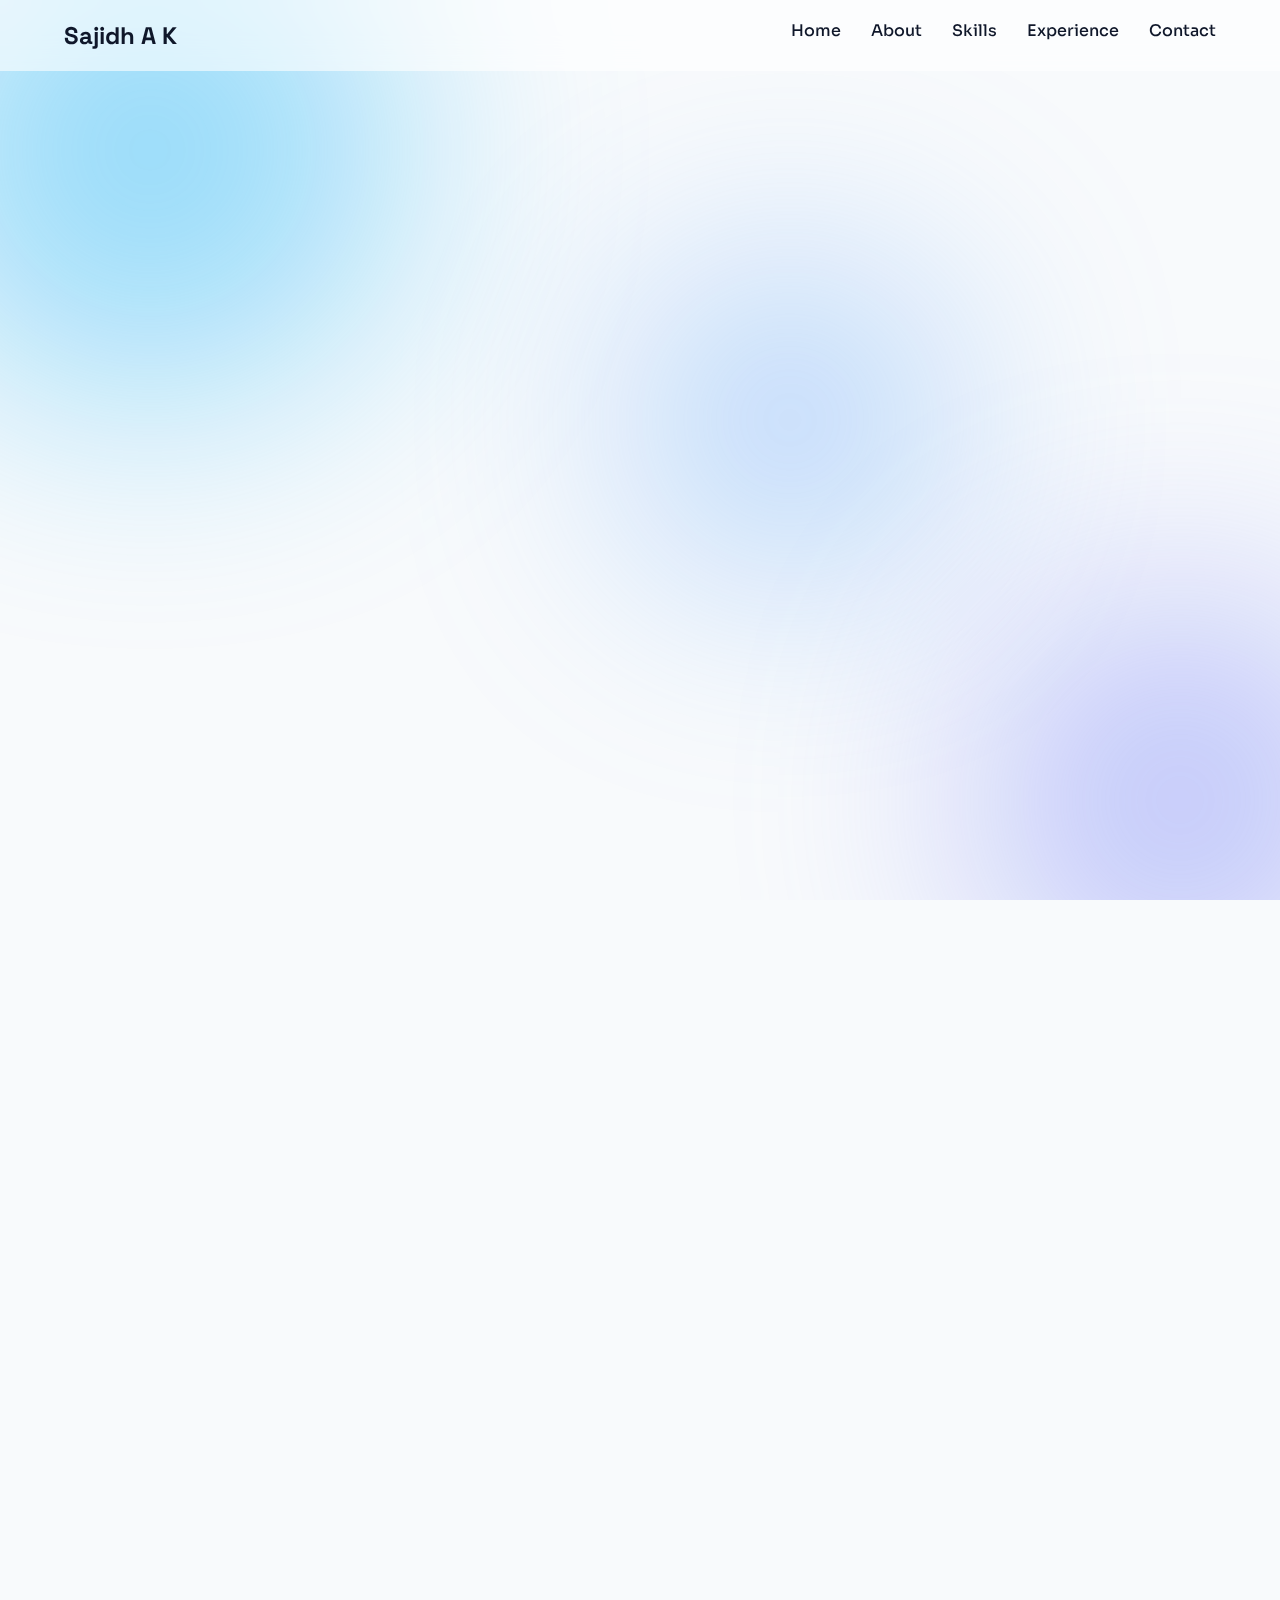
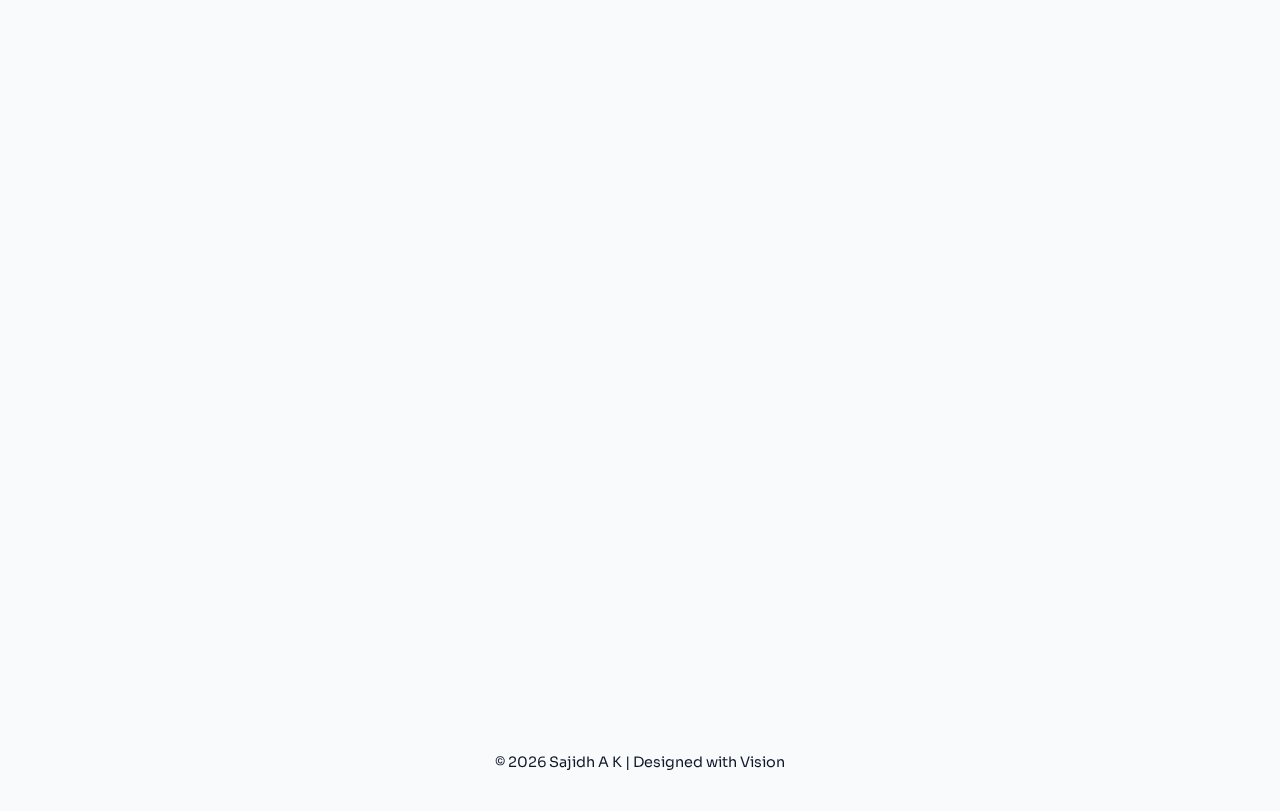
<file: index.html>
<!DOCTYPE html>
<html lang="en">
<head>
<meta charset="UTF-8">
<meta name="viewport" content="width=device-width, initial-scale=1.0">
<title>Sajidh A K | Physics & STEM Educator</title>

<!-- Premium Fonts -->
<link href="https://fonts.googleapis.com/css2?family=Space+Grotesk:wght@400;600;700&family=Sora:wght@300;400;500&display=swap" rel="stylesheet">

<link rel="stylesheet" href="style.css">
</head>
<body>

<!-- Animated Background -->
<div class="gradient-bg">
  <div class="blob blob1"></div>
  <div class="blob blob2"></div>
  <div class="blob blob3"></div>
</div>

<header class="navbar">
  <div class="container nav-container">
    <h1 class="logo">Sajidh A K</h1>
    <nav>
      <ul class="nav-links">
        <li><a href="#home">Home</a></li>
        <li><a href="#about">About</a></li>
        <li><a href="#skills">Skills</a></li>
        <li><a href="#experience">Experience</a></li>
        <li><a href="#contact">Contact</a></li>
      </ul>
    </nav>
  </div>
</header>

<section id="home" class="hero">
  <div class="container hero-content">

    <div class="hero-text reveal">
      <h2>
        Exploring <span>Physics</span><br>
        Through Curiosity & Innovation
      </h2>
      <p>
        Postgraduate Physics student transforming STEM education 
        into immersive, experimental and concept-driven learning.
      </p>
      <a href="#about" class="btn">Discover More</a>
    </div>

    <div class="hero-image reveal">
      <div class="orbit">
        <img src="profile.png" alt="Sajidh A K">
      </div>
    </div>

  </div>
</section>

<section id="about" class="section glass reveal">
  <div class="container">
    <h2>About Me</h2>
    <p>
      I believe physics is not memorization — it is exploration. 
      My work focuses on inquiry-based STEM education, hands-on 
      experimentation, and science communication.
    </p>
  </div>
</section>

<section id="skills" class="section reveal">
  <div class="container">
    <h2>Core Strengths</h2>

    <div class="cards">
      <div class="card">Physics Teaching (7–12)</div>
      <div class="card">STEM Curriculum Design</div>
      <div class="card">Arduino & Electronics</div>
      <div class="card">Science Outreach</div>
      <div class="card">Astronomy & Innovation</div>
      <div class="card">Educational Content Creation</div>
    </div>
  </div>
</section>

<section id="experience" class="section glass reveal">
  <div class="container">
    <h2>Experience</h2>
    <p>
      Conducted workshops, astronomy sessions, outreach programs, 
      innovation projects and experimental learning modules.
    </p>
  </div>
</section>

<section id="contact" class="section reveal">
  <div class="container">
    <h2>Let’s Connect</h2>
    <p>sajidh.physics@gmail.com</p>
    <p>India</p>
  </div>
</section>

<footer>
  © 2026 Sajidh A K | Designed with Vision
</footer>

<script src="script.js"></script>
</body>
</html>
</file>
<file: style.css>
:root {
  --primary: #2563eb;
  --accent: #38bdf8;
  --text: #0f172a;
  --light: #ffffff;
}

* {
  margin: 0;
  padding: 0;
  box-sizing: border-box;
}

body {
  font-family: 'Sora', sans-serif;
  background: #f8fafc;
  color: var(--text);
  overflow-x: hidden;
}

/* Animated Gradient Background */
.gradient-bg {
  position: fixed;
  width: 100%;
  height: 100%;
  z-index: -1;
  overflow: hidden;
}

.blob {
  position: absolute;
  border-radius: 50%;
  filter: blur(120px);
  opacity: 0.5;
  animation: move 15s infinite alternate ease-in-out;
}

.blob1 {
  width: 500px;
  height: 500px;
  background: #38bdf8;
  top: -100px;
  left: -100px;
}

.blob2 {
  width: 400px;
  height: 400px;
  background: #818cf8;
  bottom: -100px;
  right: -100px;
}

.blob3 {
  width: 300px;
  height: 300px;
  background: #60a5fa;
  top: 30%;
  left: 50%;
}

@keyframes move {
  0% { transform: translate(0,0) scale(1); }
  100% { transform: translate(100px,-50px) scale(1.2); }
}

/* NAVBAR */
.navbar {
  backdrop-filter: blur(15px);
  background: rgba(255,255,255,0.6);
  position: sticky;
  top: 0;
  padding: 20px 0;
}

.nav-container {
  width: 90%;
  max-width: 1200px;
  margin: auto;
  display: flex;
  justify-content: space-between;
}

.logo {
  font-family: 'Space Grotesk', sans-serif;
  font-weight: 700;
  font-size: 1.5rem;
}

.nav-links {
  list-style: none;
  display: flex;
  gap: 30px;
}

.nav-links a {
  text-decoration: none;
  color: var(--text);
  position: relative;
  font-weight: 500;
}

.nav-links a::after {
  content: "";
  position: absolute;
  height: 2px;
  width: 0;
  background: var(--primary);
  left: 0;
  bottom: -5px;
  transition: 0.4s;
}

.nav-links a:hover::after {
  width: 100%;
}

/* HERO */
.hero {
  min-height: 100vh;
  display: flex;
  align-items: center;
}

.hero-content {
  width: 90%;
  max-width: 1200px;
  margin: auto;
  display: flex;
  justify-content: space-between;
  align-items: center;
  gap: 120px; /* Increased spacing */
}


.hero-text h2 {
  font-family: 'Space Grotesk', sans-serif;
  font-size: 3.5rem;
  line-height: 1.2;
}

.hero-text span {
  background: linear-gradient(to right, #2563eb, #38bdf8);
  -webkit-background-clip: text;
  -webkit-text-fill-color: transparent;
}

.hero-text p {
  margin-top: 25px;
  margin-bottom: 60px;   /* Increased space before button */
  max-width: 520px;
  color: #475569;
  font-size: 1.05rem;
  line-height: 1.7;
}



.btn {
  padding: 14px 35px;
  border-radius: 40px;
  background: linear-gradient(to right, #2563eb, #38bdf8);
  color: white;
  text-decoration: none;
  font-weight: 600;
  transition: 0.4s;
}

.hero-name {
  font-family: 'Space Grotesk', sans-serif;
  font-size: 2.8rem;          /* Bigger */
  font-weight: 700;
  letter-spacing: 2px;
  margin-bottom: 25px;
  line-height: 1.1;

  background: linear-gradient(90deg, #2563eb, #38bdf8);
  -webkit-background-clip: text;
  -webkit-text-fill-color: transparent;
}


.hero-image {
  margin-left: 40px;
}


.btn:hover {
  transform: translateY(-6px);
  box-shadow: 0 15px 40px rgba(37,99,235,0.4);
}

/* Orbit Effect */
.orbit {
  width: 360px;
  height: 360px;
  border-radius: 50%;
  border: 2px dashed rgba(37,99,235,0.3);
  display: flex;
  align-items: center;
  justify-content: center;
  animation: rotate 20s linear infinite;
}

.orbit img {
  width: 280px;
  height: 280px;
  border-radius: 50%;
  object-fit: cover;
  object-position: center 15%;   /* Adjust this % until face perfectly centered */
  animation: rotateReverse 20s linear infinite;
}

@keyframes rotate {
  100% { transform: rotate(360deg); }
}

@keyframes rotateReverse {
  100% { transform: rotate(-360deg); }
}

/* Sections */
.section {
  padding: 120px 0;
  width: 90%;
  max-width: 1000px;
  margin: auto;
}

.section h2 {
  font-family: 'Space Grotesk', sans-serif;
  font-size: 2.5rem;
  margin-bottom: 20px;
}

/* Glass effect */
.glass {
  background: rgba(255,255,255,0.6);
  backdrop-filter: blur(20px);
  border-radius: 20px;
  padding: 60px;
}

/* Cards */
.cards {
  display: grid;
  grid-template-columns: repeat(auto-fit, minmax(250px,1fr));
  gap: 30px;
  margin-top: 40px;
}

.card {
  background: rgba(255,255,255,0.7);
  padding: 30px;
  border-radius: 20px;
  backdrop-filter: blur(20px);
  transition: 0.4s;
}

.card:hover {
  transform: translateY(-10px);
  box-shadow: 0 25px 60px rgba(0,0,0,0.1);
}

/* Reveal */
.reveal {
  opacity: 0;
  transform: translateY(50px);
  transition: 1s ease;
}

.reveal.active {
  opacity: 1;
  transform: translateY(0);
}

footer {
  text-align: center;
  padding: 40px 0;
  font-size: 0.9rem;
}

/* INSIGHT SECTION */
.insight-container {
  display: flex;
  align-items: center;
  justify-content: center;
  gap: 60px;
  background: rgba(255,255,255,0.6);
  backdrop-filter: blur(20px);
  padding: 60px;
  border-radius: 25px;
}

/* Image Wrapper */
.insight-image {
  flex: 1;
  display: flex;
  justify-content: center;
}

/* Image Proper Resize */
.insight-image img {
  width: 100%;
  max-width: 380px;   /* Controlled size */
  height: auto;
  border-radius: 18px;
  object-fit: cover;
  box-shadow: 0 25px 60px rgba(0,0,0,0.12);
  transition: 0.4s ease;
}

.insight-image img:hover {
  transform: scale(1.03);
}

/* Text Side */
.insight-content {
  flex: 1;
  max-width: 520px;
}

.insight-title {
  font-family: 'Space Grotesk', sans-serif;
  font-size: 1.9rem;
  margin-bottom: 20px;
}

.insight-text {
  line-height: 1.8;
  color: #475569;
  font-size: 1.05rem;
}
@media(max-width: 900px) {
  .insight-container {
    flex-direction: column;
    text-align: center;
    padding: 40px;
  }

  .insight-image img {
    max-width: 300px;
  }
}
</file>
